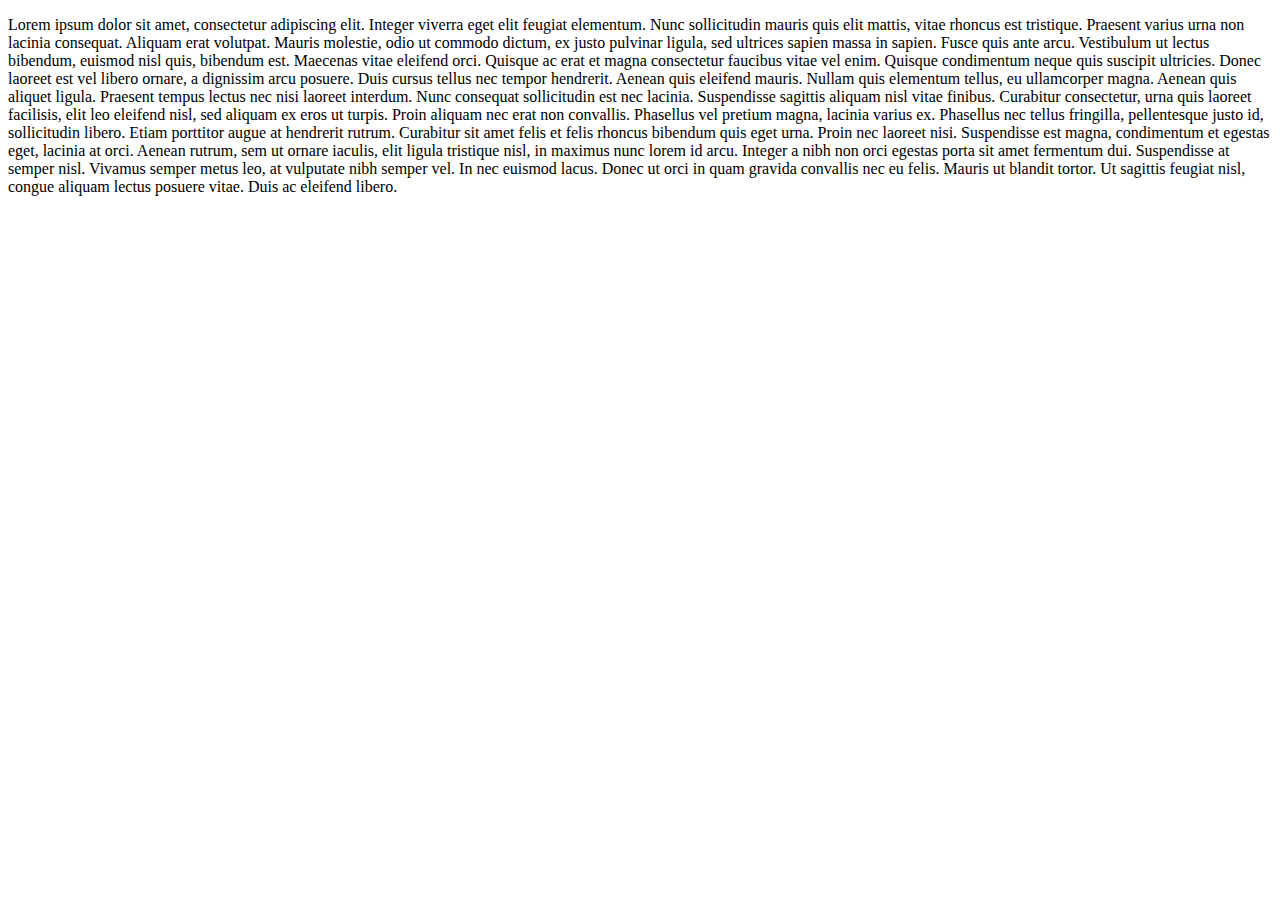
<file: exercise-4/index.html>
<!DOCTYPE html>
<html lang="en">
<head>
    <meta charset="UTF-8">
    <title>exercise-4</title>
</head>
<body>

<div hidden>
   <b> Lorem ipsum dolor sit amet, consectetur adipiscing elit. Integer viverra eget elit feugiat elementum. Nunc
    sollicitudin mauris quis elit mattis</b>, vitae rhoncus est tristique. Praesent varius urna non lacinia consequat.
    Aliquam erat volutpat. Mauris molestie, odio ut commodo dictum, ex justo pulvinar ligula, sed ultrices sapien massa
    in sapien. Fusce quis ante arcu. Vestibulum ut lectus bibendum, euismod nisl quis, bibendum est.
    Maecenas vitae eleifend orci. Quisque ac erat et magna consectetur faucibus vitae vel enim. Quisque condimentum
    neque quis suscipit ultricies. Donec laoreet est vel libero ornare, a dignissim arcu posuere. Duis cursus tellus nec
    tempor hendrerit. Aenean quis eleifend mauris. <i>Nullam quis elementum tellus, eu ullamcorper magna. Aenean quis
    aliquet ligula. Praesent tempus lectus nec nisi laoreet interdum. Nunc consequat sollicitudin est nec lacinia.
    Suspendisse sagittis aliquam nisl vitae finibus. Curabitur consectetur, urna quis laoreet facilisis, elit leo
    eleifend nisl, sed aliquam ex eros ut turpis. Proin aliquam nec erat non convallis. Phasellus vel pretium magna,
    lacinia varius ex. Phasellus nec tellus fringilla, pellentesque justo id, sollicitudin libero. Etiam porttitor augue
    at hendrerit rutrum.</i>
    Curabitur sit amet felis et felis rhoncus bibendum quis eget urna. Proin nec laoreet nisi. Suspendisse est magna,
    condimentum et egestas eget, lacinia at orci. Aenean rutrum, sem ut ornare iaculis, elit ligula tristique nisl, in
    maximus nunc lorem id arcu. Integer a nibh non orci egestas porta sit amet fermentum dui. Suspendisse at semper
    nisl. Vivamus semper metus leo, at vulputate nibh semper vel. In nec euismod lacus. Donec ut orci in quam gravida
    convallis nec eu felis. Mauris ut blandit tortor. Ut sagittis feugiat nisl, congue aliquam lectus posuere vitae.
    Duis ac eleifend libero.
</div>

<p>
    Lorem ipsum dolor sit amet, consectetur adipiscing elit. Integer viverra eget elit feugiat elementum. Nunc
    sollicitudin mauris quis elit mattis, vitae rhoncus est tristique. Praesent varius urna non lacinia consequat.
    Aliquam erat volutpat. Mauris molestie, odio ut commodo dictum, ex justo pulvinar ligula, sed ultrices sapien massa
    in sapien. Fusce quis ante arcu. Vestibulum ut lectus bibendum, euismod nisl quis, bibendum est.
    Maecenas vitae eleifend orci. Quisque ac erat et magna consectetur faucibus vitae vel enim. Quisque condimentum
    neque quis suscipit ultricies. Donec laoreet est vel libero ornare, a dignissim arcu posuere. Duis cursus tellus nec
    tempor hendrerit. Aenean quis eleifend mauris. Nullam quis elementum tellus, eu ullamcorper magna. Aenean quis
    aliquet ligula. Praesent tempus lectus nec nisi laoreet interdum. Nunc consequat sollicitudin est nec lacinia.
    Suspendisse sagittis aliquam nisl vitae finibus. Curabitur consectetur, urna quis laoreet facilisis, elit leo
    eleifend nisl, sed aliquam ex eros ut turpis. Proin aliquam nec erat non convallis. Phasellus vel pretium magna,
    lacinia varius ex. Phasellus nec tellus fringilla, pellentesque justo id, sollicitudin libero. Etiam porttitor augue
    at hendrerit rutrum.
    Curabitur sit amet felis et felis rhoncus bibendum quis eget urna. Proin nec laoreet nisi. Suspendisse est magna,
    condimentum et egestas eget, lacinia at orci. Aenean rutrum, sem ut ornare iaculis, elit ligula tristique nisl, in
    maximus nunc lorem id arcu. Integer a nibh non orci egestas porta sit amet fermentum dui. Suspendisse at semper
    nisl. Vivamus semper metus leo, at vulputate nibh semper vel. In nec euismod lacus. Donec ut orci in quam gravida
    convallis nec eu felis. Mauris ut blandit tortor. Ut sagittis feugiat nisl, congue aliquam lectus posuere vitae.
    Duis ac eleifend libero.

</p>

</body>
</html>
</file>
